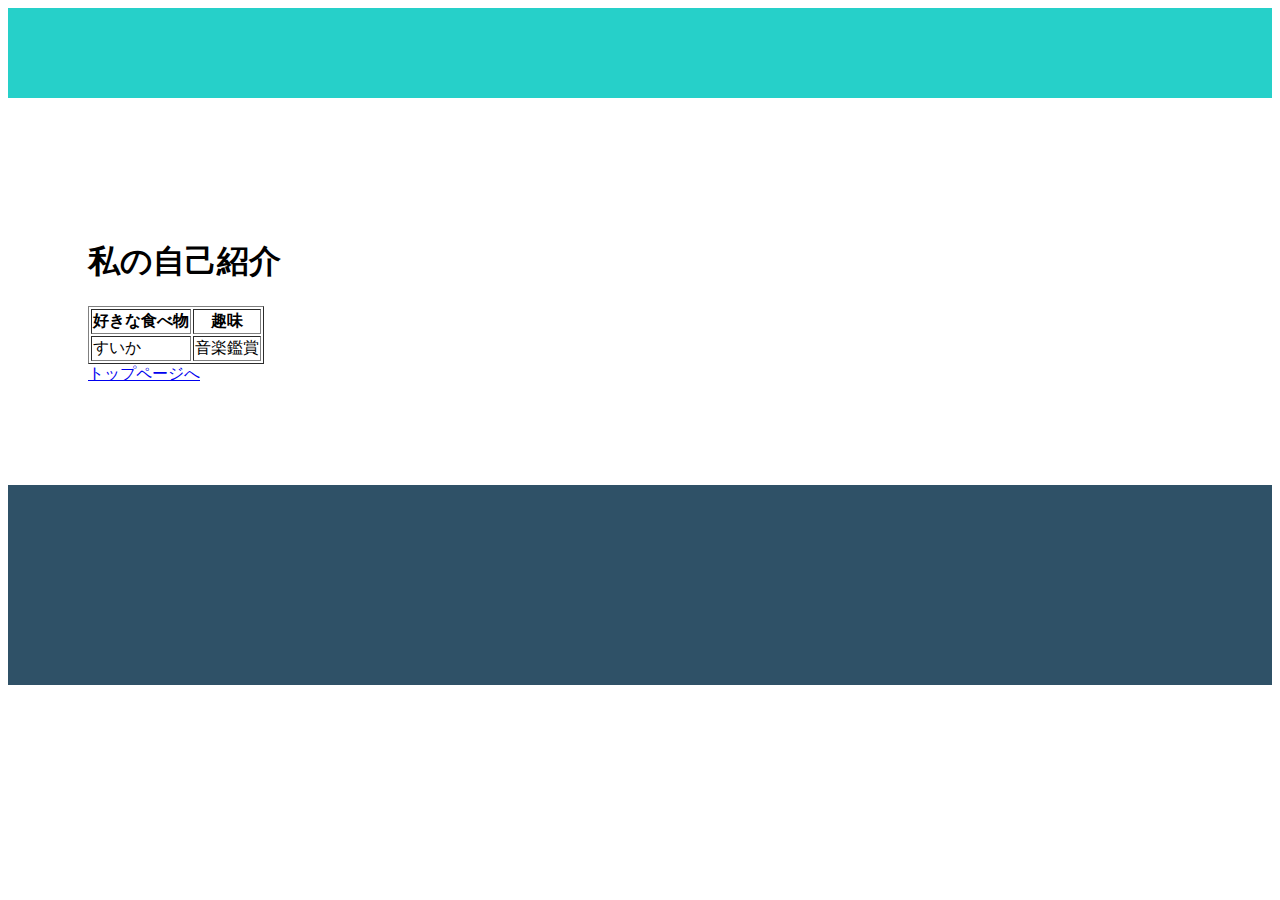
<file: profile.html>
<html>
  <head>
    <meta charset="utf-8">
    <title>自己紹介</title>
    <link rel="stylesheet" href="stylesheet.css">
  </head>
  <body>
    <div class="header">
    </div>
    <div class="main">
    　  <h1>私の自己紹介</h1>
      <table border="1"> 
        <tr>
          <th>好きな食べ物</th>
          <th>趣味</th>
        </tr>
        <tr>
          <td>すいか</td>
          <td>音楽鑑賞</td>
        </tr>
      </table>
      <a href="https://cota0804.github.io">トップページへ</a>
    </div>
    <div class="footer">
    </div>
  </body>
</html>
</file>
<file: stylesheet.css>
body {
  font-family: "Avenir Next";
}

li {
  list-style: none;
}

.header {
  background-color: #26d0c9;
  color: #fff;
  height: 90px;
}

.header-logo {
  float: left;
  font-size: 36px;
  padding: 20px 40px;
}

.header-list li {
  float: left;
  padding: 33px 20px;
}

.main {
  padding: 100px 80px;
}

.copy-container h1 {
  font-size: 140px;
}

.copy-container h2 {
  font-size: 60px;
}

.copy-container span {
  color: #ff4a4a;
}

.contents {
  height: 500px;
  margin-top: 100px;
}

.section-title {
  border-bottom: 2px solid #dee7ec;
  font-size: 28px;
  padding-bottom: 15px;
  margin-bottom: 50px;
}

.contents-item {
  float: left;
  margin-right: 40px;
}

.contents-item p {
  font-size: 24px;
  margin-top: 30px;
}

.contact-form {
  padding-top: 100px;
}

/* inputとtextareaのCSSを指定してください */
input, textarea {
  width: 400px;
  margin-top: 10px;
  margin-bottom: 30px;
  padding: 20px;
  font-size: 18px;
  border: 1px solid #dee7ec;
}

/* contact-submitのCSSを指定してください */
.contact-submit {
  background-color: #dee7ec;
  color: #889eab;
}

.footer {
  background-color: #2f5167;
  color: #fff;
  height: 120px;
  padding: 40px;
}

.footer-logo {
  float: left;
  font-size: 32px;
}

.footer-list {
  float: right;
}

.footer-list li {
  padding-bottom: 20px;
}
</file>
